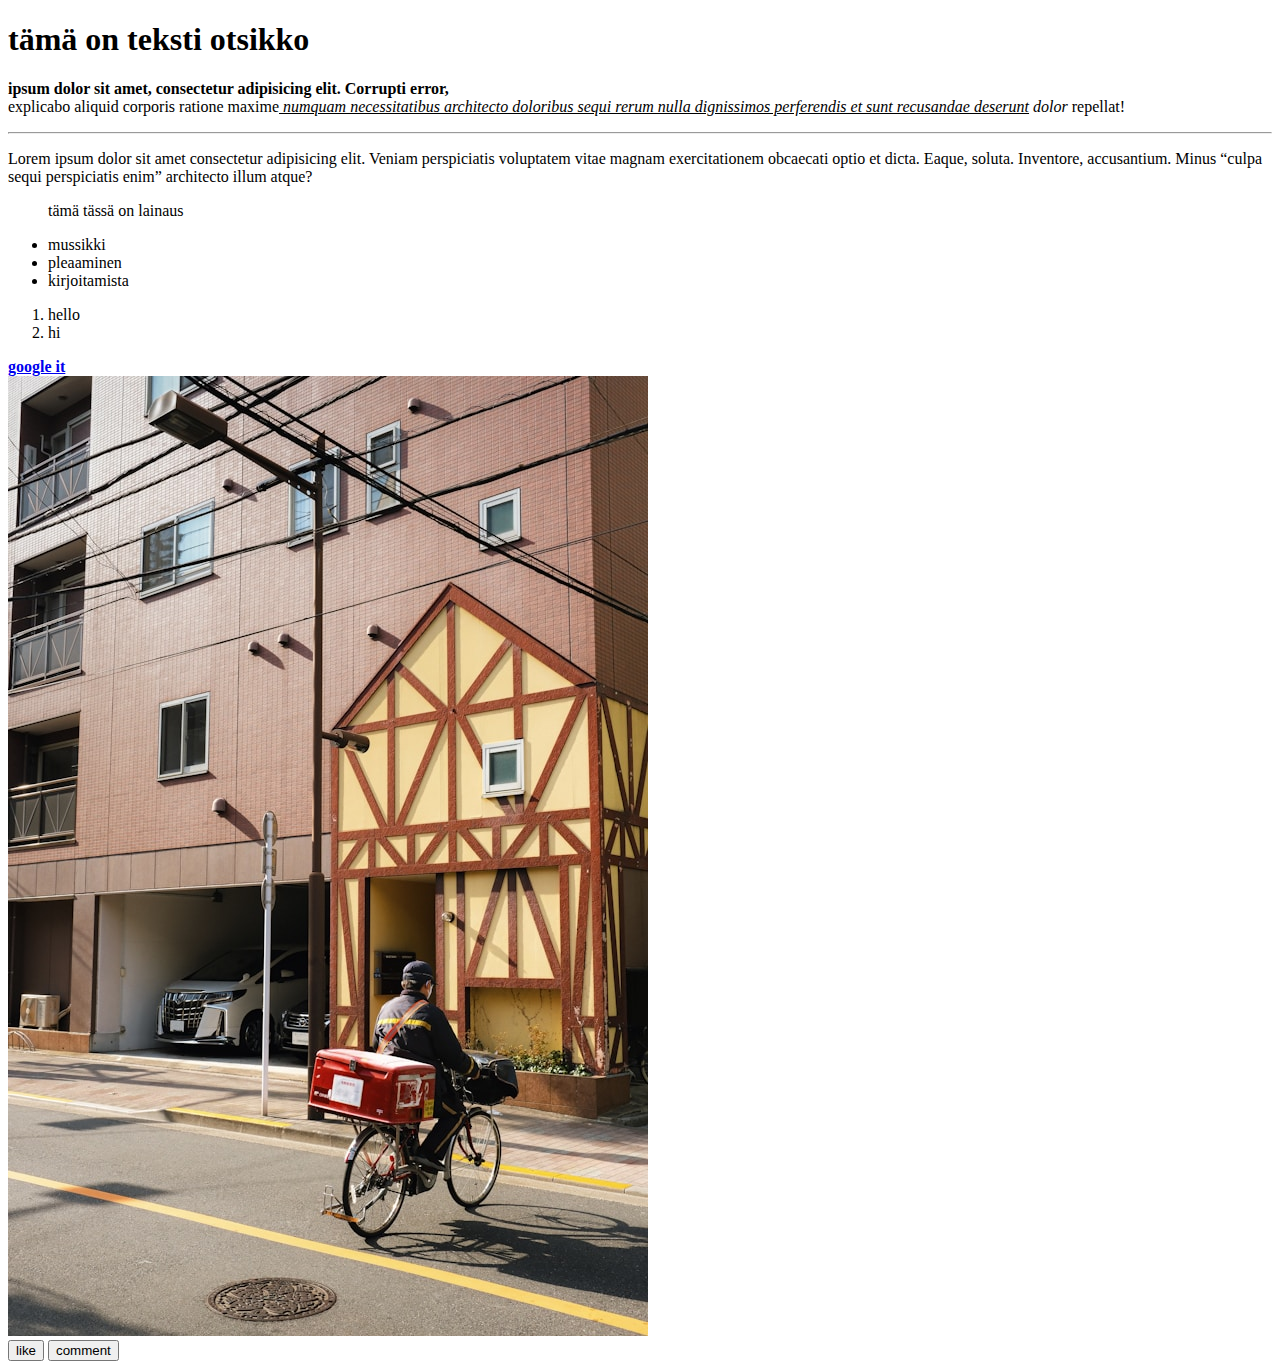
<file: index.html>
<!-- tämä merkki on kommentti tai note-->
<!DOCTYPE html>
<html lang="en">
<head>
    <meta charset="UTF-8">
    <meta name="viewport" content="width=device-width, initial-scale=1.0">
    <title>Document</title>
</head>
<body>
    <h1>tämä on teksti otsikko</h1>
   
    <p><strong>ipsum dolor sit amet, consectetur adipisicing elit. Corrupti error, </strong> <br>explicabo aliquid corporis ratione maxime<em><u> numquam necessitatibus architecto doloribus sequi rerum nulla dignissimos perferendis et sunt recusandae deserunt</u> dolor</em> repellat!</p>
    <!--option + z word wrap-->
    
    <hr>
    
    <P>Lorem ipsum dolor sit amet consectetur adipisicing elit.  Veniam perspiciatis voluptatem vitae magnam exercitationem obcaecati optio et dicta. Eaque, soluta. Inventore, accusantium. Minus <q>culpa sequi perspiciatis enim</q> architecto illum atque?</P>
<blockquote>tämä tässä on lainaus</blockquote>


<ul>
    <li>mussikki</li>
    <li>pleaaminen</li>
    <li>kirjoitamista</li>
    
</ul>

<ol>
<li>hello</li>
<li>hi</li>

</ol>


<a href="https://www.google.com" target="_blank" >
    <strong>google it</strong>
    
    <br>
    
    <img src="images/wei-mqGJ9G8IS6Q-unsplash.jpg" alt="hard worker" /> </a>
<br>
<button>like</button>
<button>comment</button>

</body>
</html>
</file>
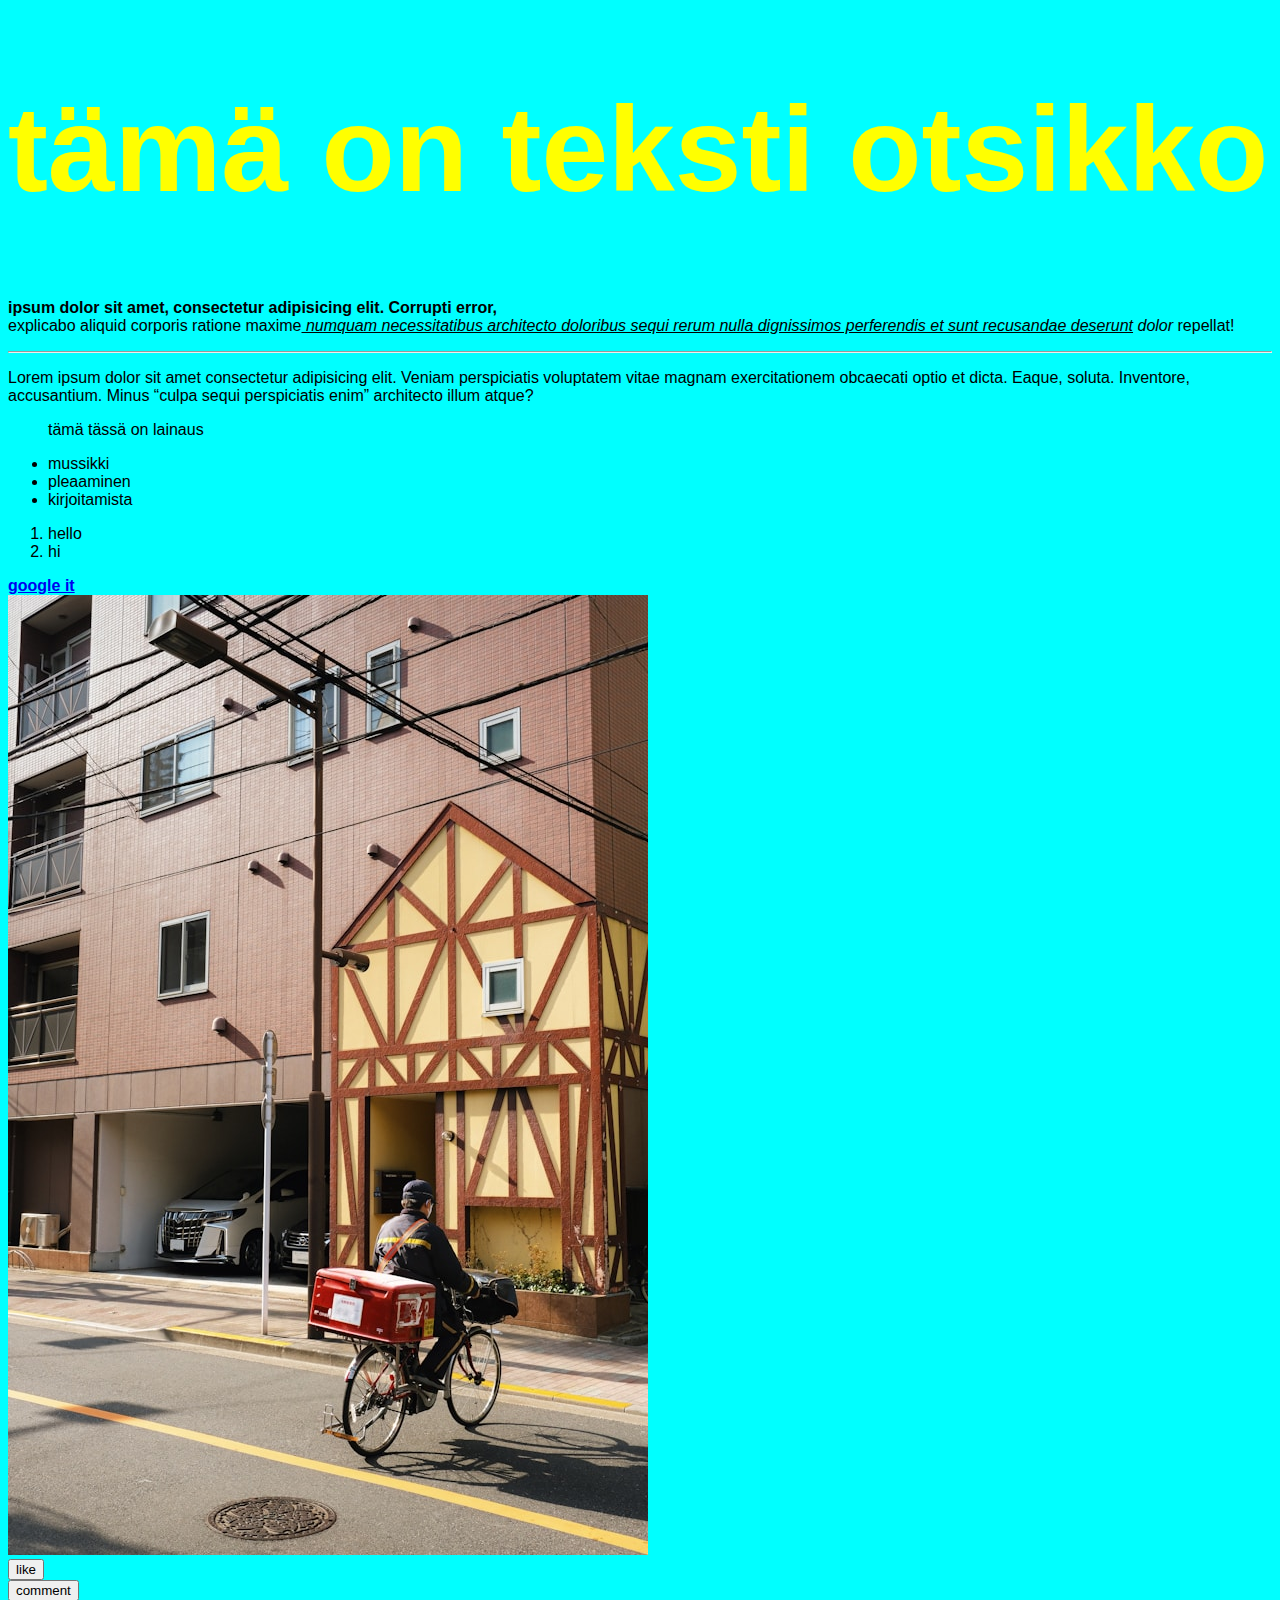
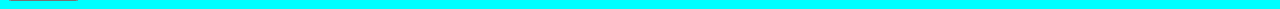
<file: harjoitukset/01_viikko/index.html>
<!-- tämä merkki on kommentti tai note-->
<!DOCTYPE html>
<html lang="en">
<head>
    <meta charset="UTF-8">
    <meta name="viewport" content="width=device-width, initial-scale=1.0">
     
    <link rel="stylesheet" href="../../css/01_viikko/styles.css">
    
    
    <title>Document</title>
</head>
<body>
    <h1>tämä on teksti otsikko</h1>
   
    <p><strong>ipsum dolor sit amet, consectetur adipisicing elit. Corrupti error, </strong> <br>explicabo aliquid corporis ratione maxime<em><u> numquam necessitatibus architecto doloribus sequi rerum nulla dignissimos perferendis et sunt recusandae deserunt</u> dolor</em> repellat!</p>
    <!--option + z word wrap-->
    
    <hr>
    
    <P>Lorem ipsum dolor sit amet consectetur adipisicing elit.  Veniam perspiciatis voluptatem vitae magnam exercitationem obcaecati optio et dicta. Eaque, soluta. Inventore, accusantium. Minus <q>culpa sequi perspiciatis enim</q> architecto illum atque?</P>
<blockquote>tämä tässä on lainaus</blockquote>


<ul>
    <li>mussikki</li>
    <li>pleaaminen</li>
    <li>kirjoitamista</li>
    
</ul>

<ol>
<li>hello</li>
<li>hi</li>

</ol>


<a href="https://www.google.com" target="_blank" >
    <strong>google it</strong> </a>
    
    <br>
    
    <img src="../../images/wei-mqGJ9G8IS6Q-unsplash.jpg" alt="hard worker" width="" />

 

    <br>

<button>like</button>
<br>
<button>comment</button>



</body>
</html>
</file>
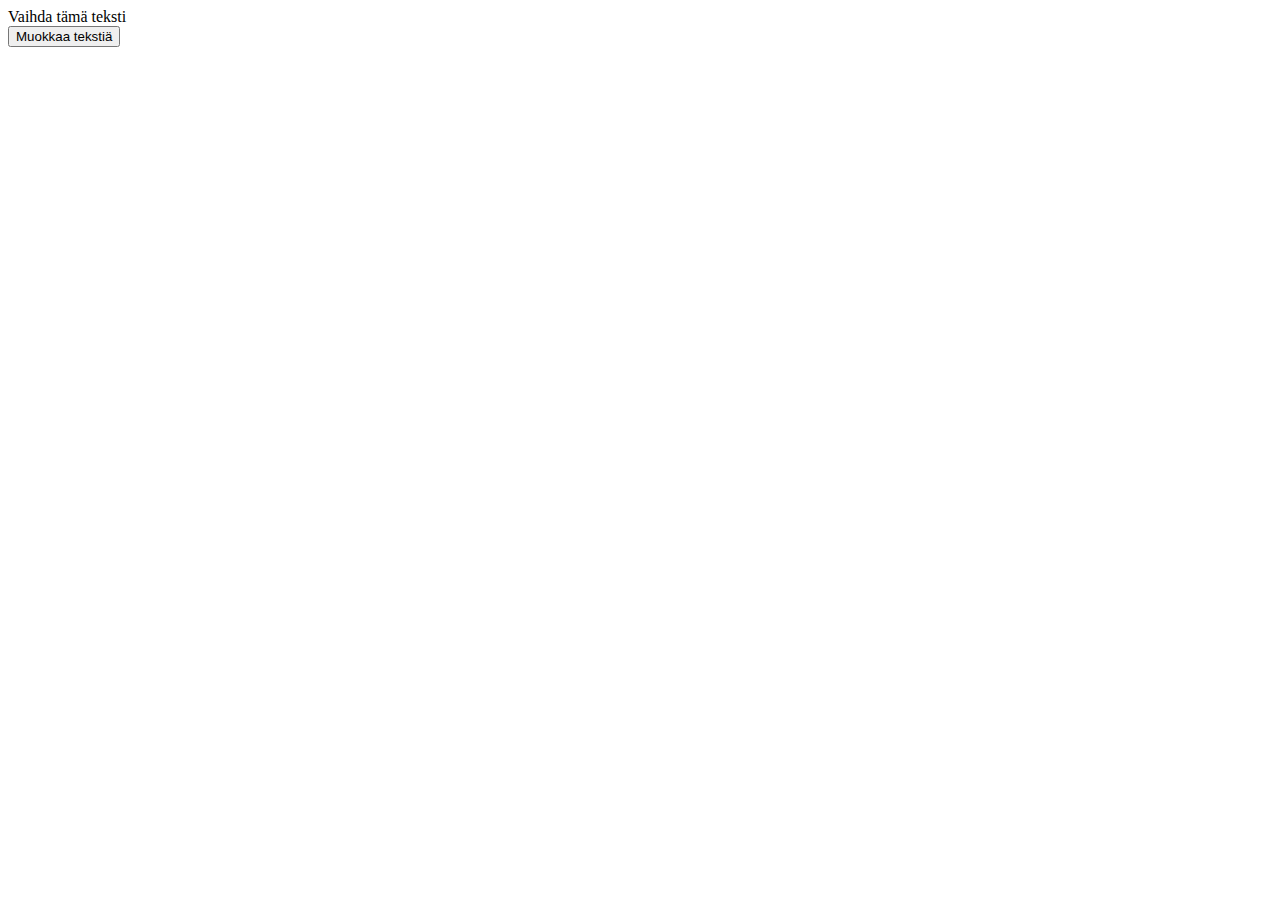
<file: harjoitukset/03_viikko/dom_har/index.html>
<!DOCTYPE html>
<html lang="en">
  <head>
    <meta charset="UTF-8" />
    <meta name="viewport" content="width=device-width, initial-scale=1.0" />
    <title>DOM 1</title>
  </head>
  <body>
    <div id="content">Vaihda tämä teksti</div>
    <button id="press">Muokkaa tekstiä</button>
    <script src="script.js"></script>
  </body>
</html>
</file>
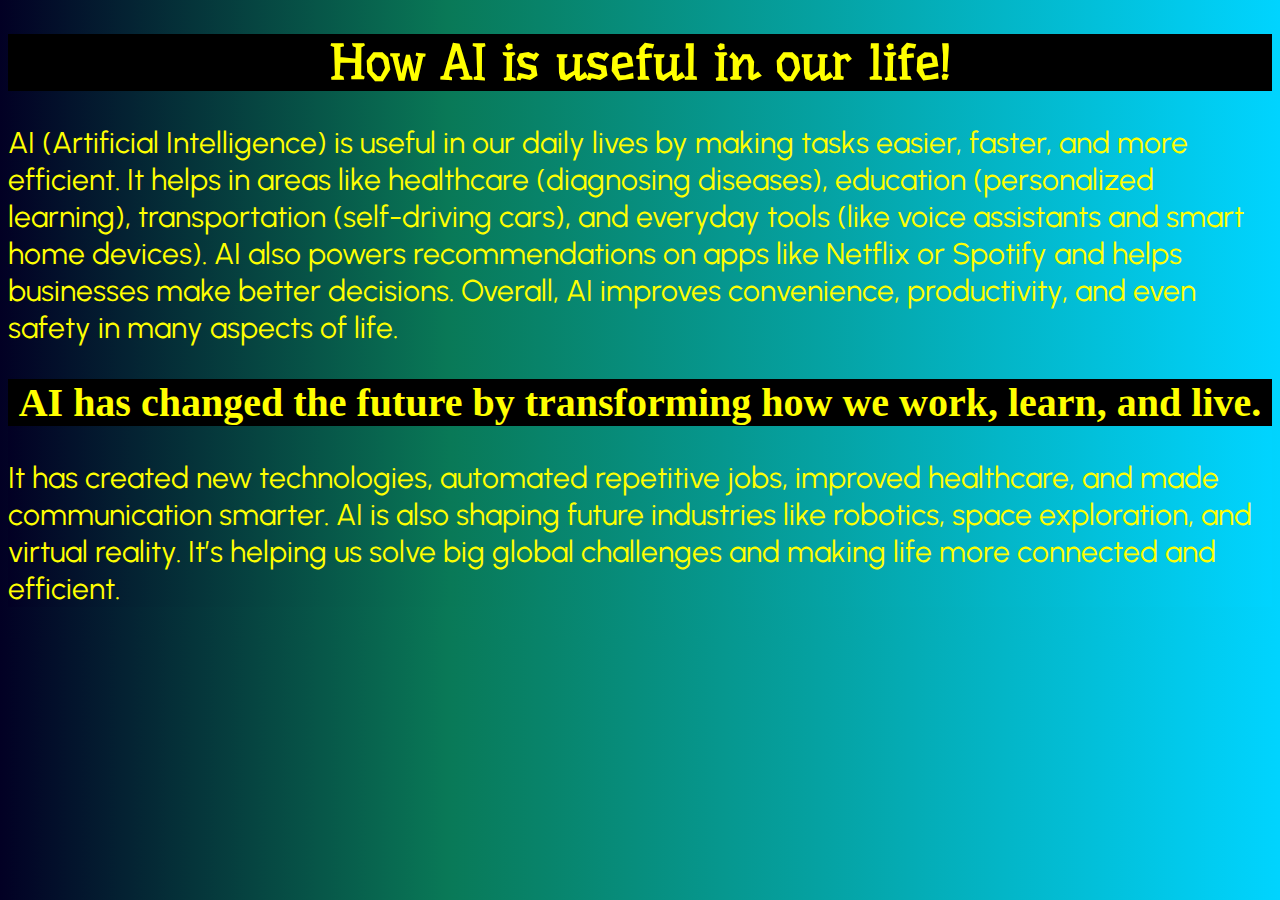
<file: harjoitukset/03_viikko/harhoitus_3/index.html>
<!DOCTYPE html>
<html lang="en">
  <head>
    <meta charset="UTF-8" />
    <meta name="viewport" content="width=device-width, initial-scale=1.0" />

    <title>How AI is useful</title>

    <link rel="preconnect" href="https://fonts.googleapis.com" />
    <link rel="preconnect" href="https://fonts.gstatic.com" crossorigin />
    <link
      href="https://fonts.googleapis.com/css2?family=Shadows+Into+Light&family=Underdog&display=swap"
      rel="stylesheet"
    />
    <link rel="preconnect" href="https://fonts.googleapis.com" />
    <link rel="preconnect" href="https://fonts.gstatic.com" crossorigin />
    <link
      href="https://fonts.googleapis.com/css2?family=Urbanist:ital,wght@0,100..900;1,100..900&display=swap"
      rel="stylesheet"
    />

    <link rel="stylesheet" href="styles.css" />
  </head>

  <body>
    <div><h1>How AI is useful in our life!</h1></div>

    <p>
      AI (Artificial Intelligence) is useful in our daily lives by making tasks
      easier, faster, and more efficient. It helps in areas like healthcare
      (diagnosing diseases), education (personalized learning), transportation
      (self-driving cars), and everyday tools (like voice assistants and smart
      home devices). AI also powers recommendations on apps like Netflix or
      Spotify and helps businesses make better decisions. Overall, AI improves
      convenience, productivity, and even safety in many aspects of life.
    </p>
    <section class="gradient">
      <h2>
        AI has changed the future by transforming how we work, learn, and live.
      </h2>
      <p class="p2">
        It has created new technologies, automated repetitive jobs, improved
        healthcare, and made communication smarter. AI is also shaping future
        industries like robotics, space exploration, and virtual reality. It’s
        helping us solve big global challenges and making life more connected
        and efficient.
      </p>
    </section>
  </body>
</html>
</file>
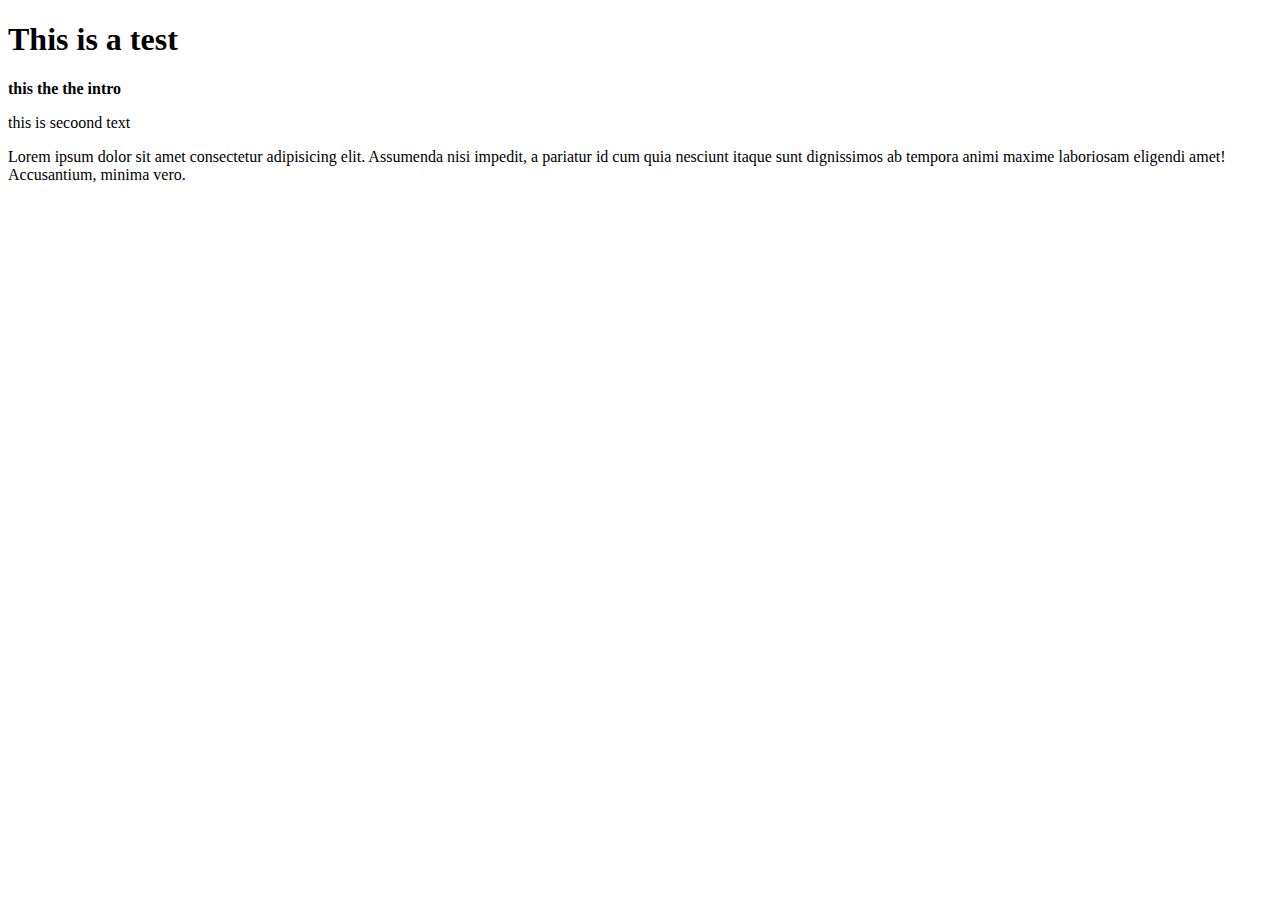
<file: test1.html>
<!DOCTYPE html>
<html lang="en">
<head>
    <meta charset="UTF-8">
    <meta name="viewport" content="width=device-width, initial-scale=1.0">
    <title>Document</title>
</head>
<body>
    <h1>This is a test</h1>
    <strong>this the the intro</strong>
    <p>this is secoond text</p>
    
    <p>Lorem ipsum dolor sit amet consectetur adipisicing elit. Assumenda nisi impedit, a pariatur id cum quia nesciunt itaque sunt dignissimos ab tempora animi maxime laboriosam eligendi amet! Accusantium, minima vero.</p>

    

</body>
</html>
</file>
<file: css/01_viikko/styles.css>
body {
  font-family: Arial, Helvetica, sans-serif;
  background-color: aqua;
}

h1 {
  color: yellow;
  font-size: 120px;
}
</file>
<file: harjoitukset/03_viikko/harhoitus_3/styles.css>
body {
  background: rgb(2, 0, 36);
  background: linear-gradient(
    90deg,
    rgba(2, 0, 36, 1) 0%,
    rgba(9, 121, 87, 1) 35%,
    rgba(0, 212, 255, 1) 100%
  );
}

div {
  background-color: black;
}

h1 {
  font-family: "Underdog", system-ui;
  color: yellow;
  font-size: 50px;
  text-align: center;
}

p {
  font-family: "Urbanist", sans-serif;
  font-size: 30px;
  color: yellow;
}

.gradient {
  background: rgb(2, 0, 36);
  background: linear-gradient(
    90deg,
    rgba(2, 0, 36, 1) 0%,
    rgba(9, 121, 87, 1) 35%,
    rgba(0, 212, 255, 1) 100%
  );
}

h2 {
  color: yellow;
  font-size: 40px;
  text-align: center;
  background-color: black;
}

.p2 {
  color: yellow;
}
</file>
